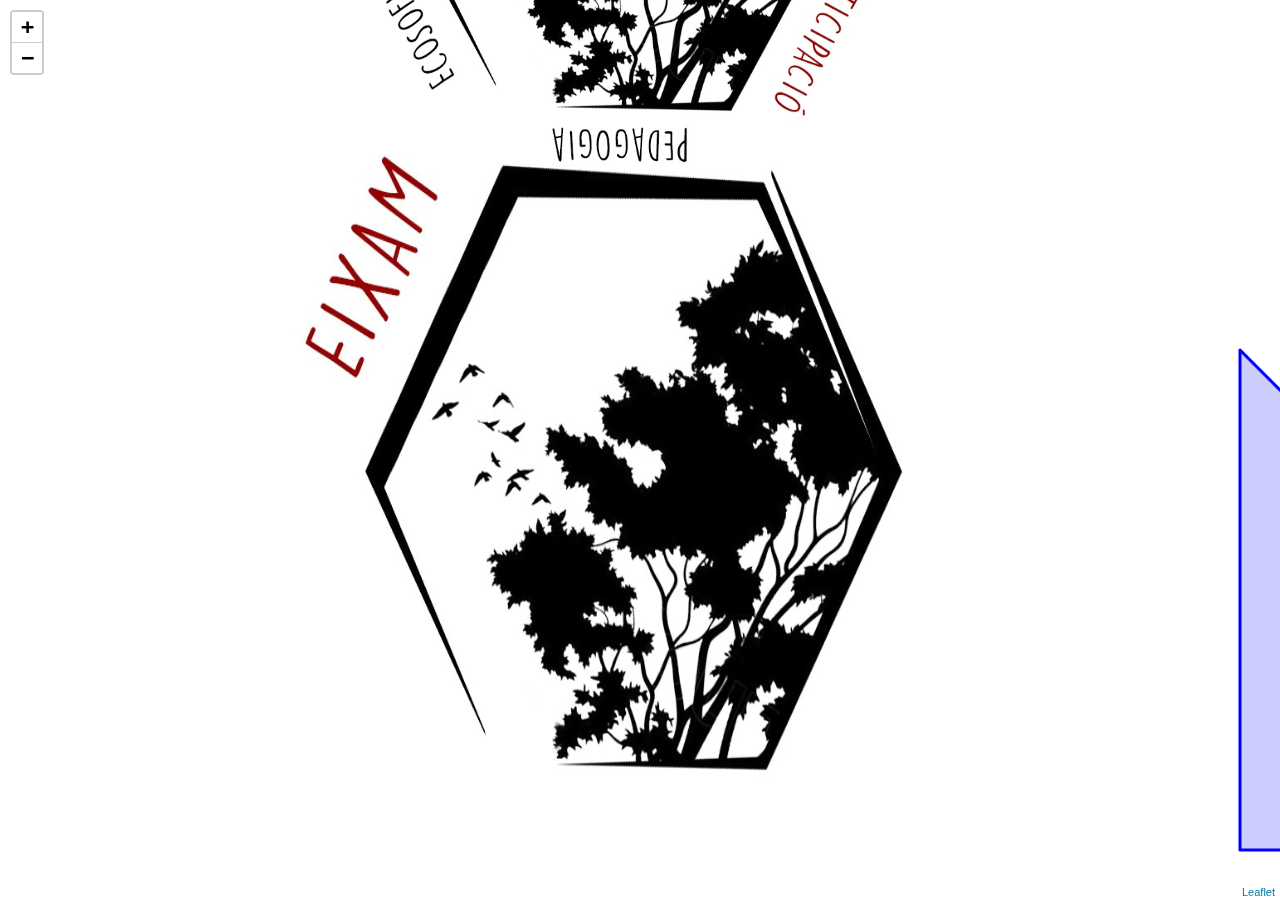
<file: index.html>
<!DOCTYPE html>
<html><head>
<meta http-equiv="content-type" content="text/html; charset=UTF-8">	
	<title>Rusc</title>
	<meta charset="utf-8">
	<meta name="viewport" content="width=device-width, initial-scale=1.0">	
    <link rel="stylesheet" href="js/leaflet.css" >
    <script src="js/leaflet.js" ></script>


	<style>
		html, body {
			height: 100%;
			margin: 0;
		}
		#map {
		width: 100vw; height: 100%; background-color: #fff;
		}
	</style>	
</head>
<body>

<div id="map"></div>

<script type="text/javascript">

	//getting data from actual site
	/*
	var api = "https://public-api.wordpress.com/wp/v2/sites/ruscarch.com";
	var data=null;
	function getPosts() {
	  var xhttp = new XMLHttpRequest();
	  xhttp.onreadystatechange = function() {
	    if (this.readyState == 4 && this.status == 200) {
	    	data=JSON.parse(this.responseText);
	      	console.log(data);
	    }
	  };
	  xhttp.open("GET", api+"/posts", true);
	  xhttp.send();
	}*/

	var api = "https://public-api.wordpress.com/wp/v2/sites/ruscarch.com";
	var data=null;
	function getPosts() {
	  var xhttp = new XMLHttpRequest();
	  xhttp.onreadystatechange = function() {
	    if (this.readyState == 4 && this.status == 200) {
	    	data=JSON.parse(this.responseText);
	      	console.log(data);
	    }
	  };
	  xhttp.open("GET", api+"/tags", true);
	  xhttp.send();
	}

	var images = [
		{	
			src:'assets/logo.png',
			bounds:[[0,0], [800,800]]
			//, click: loadImg('assets/headers.jpeg')				
		},
		{	
			src:'assets/headers.png',
			bounds:[[600,0], [1300,800]]
			//, click: loadImg('assets/headers.jpeg')				
		},
	 ];	

	var map = L.map('map', {	
		crs: L.CRS.Simple,
		maxZoom: 10,
		minZoom: -4
	});
	map.fitBounds([[0,0], [800,800]]);

	function loadImg(img){
		L.imageOverlay(img.src, img.bounds,{interactive:true})
			.addTo(map)
			//.on('click', function(e){
			//	alert(img.src);
			//})
			;
	};
	//load index
	loadImg(images[0]);
	loadImg(images[1]);
	getPosts();

	map.addEventListener('mousemove', function(ev) {
	   //console.log(ev.latlng.lat+" "+ ev.latlng.lng);
	});
	
	var polyline = L.polygon([
	    [0,1000],
	    [500,1000],
	    [0,1500],
	    [0,1000]
	], {color: 'blue'}).addTo(map).on('click', function(e){
				alert("fsd");
			});;
	

	           
	</script>
</body></html>
</file>
<file: js/leaflet.css>
/* required styles */

.leaflet-pane,
.leaflet-tile,
.leaflet-marker-icon,
.leaflet-marker-shadow,
.leaflet-tile-container,
.leaflet-pane > svg,
.leaflet-pane > canvas,
.leaflet-zoom-box,
.leaflet-image-layer,
.leaflet-layer {
	position: absolute;
	left: 0;
	top: 0;
	}
.leaflet-container {
	overflow: hidden;
	}
.leaflet-tile,
.leaflet-marker-icon,
.leaflet-marker-shadow {
	-webkit-user-select: none;
	   -moz-user-select: none;
	        user-select: none;
	  -webkit-user-drag: none;
	}
/* Safari renders non-retina tile on retina better with this, but Chrome is worse */
.leaflet-safari .leaflet-tile {
	image-rendering: -webkit-optimize-contrast;
	}
/* hack that prevents hw layers "stretching" when loading new tiles */
.leaflet-safari .leaflet-tile-container {
	width: 1600px;
	height: 1600px;
	-webkit-transform-origin: 0 0;
	}
.leaflet-marker-icon,
.leaflet-marker-shadow {
	display: block;
	}
/* .leaflet-container svg: reset svg max-width decleration shipped in Joomla! (joomla.org) 3.x */
/* .leaflet-container img: map is broken in FF if you have max-width: 100% on tiles */
.leaflet-container .leaflet-overlay-pane svg,
.leaflet-container .leaflet-marker-pane img,
.leaflet-container .leaflet-shadow-pane img,
.leaflet-container .leaflet-tile-pane img,
.leaflet-container img.leaflet-image-layer {
	max-width: none !important;
	max-height: none !important;
	}

.leaflet-container.leaflet-touch-zoom {
	-ms-touch-action: pan-x pan-y;
	touch-action: pan-x pan-y;
	}
.leaflet-container.leaflet-touch-drag {
	-ms-touch-action: pinch-zoom;
	/* Fallback for FF which doesn't support pinch-zoom */
	touch-action: none;
	touch-action: pinch-zoom;
}
.leaflet-container.leaflet-touch-drag.leaflet-touch-zoom {
	-ms-touch-action: none;
	touch-action: none;
}
.leaflet-container {
	-webkit-tap-highlight-color: transparent;
}
.leaflet-container a {
	-webkit-tap-highlight-color: rgba(51, 181, 229, 0.4);
}
.leaflet-tile {
	filter: inherit;
	visibility: hidden;
	}
.leaflet-tile-loaded {
	visibility: inherit;
	}
.leaflet-zoom-box {
	width: 0;
	height: 0;
	-moz-box-sizing: border-box;
	     box-sizing: border-box;
	z-index: 800;
	}
/* workaround for https://bugzilla.mozilla.org/show_bug.cgi?id=888319 */
.leaflet-overlay-pane svg {
	-moz-user-select: none;
	}

.leaflet-pane         { z-index: 400; }

.leaflet-tile-pane    { z-index: 200; }
.leaflet-overlay-pane { z-index: 400; }
.leaflet-shadow-pane  { z-index: 500; }
.leaflet-marker-pane  { z-index: 600; }
.leaflet-tooltip-pane   { z-index: 650; }
.leaflet-popup-pane   { z-index: 700; }

.leaflet-map-pane canvas { z-index: 100; }
.leaflet-map-pane svg    { z-index: 200; }

.leaflet-vml-shape {
	width: 1px;
	height: 1px;
	}
.lvml {
	behavior: url(#default#VML);
	display: inline-block;
	position: absolute;
	}


/* control positioning */

.leaflet-control {
	position: relative;
	z-index: 800;
	pointer-events: visiblePainted; /* IE 9-10 doesn't have auto */
	pointer-events: auto;
	}
.leaflet-top,
.leaflet-bottom {
	position: absolute;
	z-index: 1000;
	pointer-events: none;
	}
.leaflet-top {
	top: 0;
	}
.leaflet-right {
	right: 0;
	}
.leaflet-bottom {
	bottom: 0;
	}
.leaflet-left {
	left: 0;
	}
.leaflet-control {
	float: left;
	clear: both;
	}
.leaflet-right .leaflet-control {
	float: right;
	}
.leaflet-top .leaflet-control {
	margin-top: 10px;
	}
.leaflet-bottom .leaflet-control {
	margin-bottom: 10px;
	}
.leaflet-left .leaflet-control {
	margin-left: 10px;
	}
.leaflet-right .leaflet-control {
	margin-right: 10px;
	}


/* zoom and fade animations */

.leaflet-fade-anim .leaflet-tile {
	will-change: opacity;
	}
.leaflet-fade-anim .leaflet-popup {
	opacity: 0;
	-webkit-transition: opacity 0.2s linear;
	   -moz-transition: opacity 0.2s linear;
	     -o-transition: opacity 0.2s linear;
	        transition: opacity 0.2s linear;
	}
.leaflet-fade-anim .leaflet-map-pane .leaflet-popup {
	opacity: 1;
	}
.leaflet-zoom-animated {
	-webkit-transform-origin: 0 0;
	    -ms-transform-origin: 0 0;
	        transform-origin: 0 0;
	}
.leaflet-zoom-anim .leaflet-zoom-animated {
	will-change: transform;
	}
.leaflet-zoom-anim .leaflet-zoom-animated {
	-webkit-transition: -webkit-transform 0.25s cubic-bezier(0,0,0.25,1);
	   -moz-transition:    -moz-transform 0.25s cubic-bezier(0,0,0.25,1);
	     -o-transition:      -o-transform 0.25s cubic-bezier(0,0,0.25,1);
	        transition:         transform 0.25s cubic-bezier(0,0,0.25,1);
	}
.leaflet-zoom-anim .leaflet-tile,
.leaflet-pan-anim .leaflet-tile {
	-webkit-transition: none;
	   -moz-transition: none;
	     -o-transition: none;
	        transition: none;
	}

.leaflet-zoom-anim .leaflet-zoom-hide {
	visibility: hidden;
	}


/* cursors */

.leaflet-interactive {
	cursor: pointer;
	}
.leaflet-grab {
	cursor: -webkit-grab;
	cursor:    -moz-grab;
	}
.leaflet-crosshair,
.leaflet-crosshair .leaflet-interactive {
	cursor: crosshair;
	}
.leaflet-popup-pane,
.leaflet-control {
	cursor: auto;
	}
.leaflet-dragging .leaflet-grab,
.leaflet-dragging .leaflet-grab .leaflet-interactive,
.leaflet-dragging .leaflet-marker-draggable {
	cursor: move;
	cursor: -webkit-grabbing;
	cursor:    -moz-grabbing;
	}

/* marker & overlays interactivity */
.leaflet-marker-icon,
.leaflet-marker-shadow,
.leaflet-image-layer,
.leaflet-pane > svg path,
.leaflet-tile-container {
	pointer-events: none;
	}

.leaflet-marker-icon.leaflet-interactive,
.leaflet-image-layer.leaflet-interactive,
.leaflet-pane > svg path.leaflet-interactive {
	pointer-events: visiblePainted; /* IE 9-10 doesn't have auto */
	pointer-events: auto;
	}

/* visual tweaks */

.leaflet-container {
	background: #ddd;
	outline: 0;
	}
.leaflet-container a {
	color: #0078A8;
	}
.leaflet-container a.leaflet-active {
	outline: 2px solid orange;
	}
.leaflet-zoom-box {
	border: 2px dotted #38f;
	background: rgba(255,255,255,0.5);
	}


/* general typography */
.leaflet-container {
	font: 12px/1.5 "Helvetica Neue", Arial, Helvetica, sans-serif;
	}


/* general toolbar styles */

.leaflet-bar {
	box-shadow: 0 1px 5px rgba(0,0,0,0.65);
	border-radius: 4px;
	}
.leaflet-bar a,
.leaflet-bar a:hover {
	background-color: #fff;
	border-bottom: 1px solid #ccc;
	width: 26px;
	height: 26px;
	line-height: 26px;
	display: block;
	text-align: center;
	text-decoration: none;
	color: black;
	}
.leaflet-bar a,
.leaflet-control-layers-toggle {
	background-position: 50% 50%;
	background-repeat: no-repeat;
	display: block;
	}
.leaflet-bar a:hover {
	background-color: #f4f4f4;
	}
.leaflet-bar a:first-child {
	border-top-left-radius: 4px;
	border-top-right-radius: 4px;
	}
.leaflet-bar a:last-child {
	border-bottom-left-radius: 4px;
	border-bottom-right-radius: 4px;
	border-bottom: none;
	}
.leaflet-bar a.leaflet-disabled {
	cursor: default;
	background-color: #f4f4f4;
	color: #bbb;
	}

.leaflet-touch .leaflet-bar a {
	width: 30px;
	height: 30px;
	line-height: 30px;
	}
.leaflet-touch .leaflet-bar a:first-child {
	border-top-left-radius: 2px;
	border-top-right-radius: 2px;
	}
.leaflet-touch .leaflet-bar a:last-child {
	border-bottom-left-radius: 2px;
	border-bottom-right-radius: 2px;
	}

/* zoom control */

.leaflet-control-zoom-in,
.leaflet-control-zoom-out {
	font: bold 18px 'Lucida Console', Monaco, monospace;
	text-indent: 1px;
	}

.leaflet-touch .leaflet-control-zoom-in, .leaflet-touch .leaflet-control-zoom-out  {
	font-size: 22px;
	}


/* layers control */

.leaflet-control-layers {
	box-shadow: 0 1px 5px rgba(0,0,0,0.4);
	background: #fff;
	border-radius: 5px;
	}
.leaflet-control-layers-toggle {
	background-image: url(images/layers.png);
	width: 36px;
	height: 36px;
	}
.leaflet-retina .leaflet-control-layers-toggle {
	background-image: url(images/layers-2x.png);
	background-size: 26px 26px;
	}
.leaflet-touch .leaflet-control-layers-toggle {
	width: 44px;
	height: 44px;
	}
.leaflet-control-layers .leaflet-control-layers-list,
.leaflet-control-layers-expanded .leaflet-control-layers-toggle {
	display: none;
	}
.leaflet-control-layers-expanded .leaflet-control-layers-list {
	display: block;
	position: relative;
	}
.leaflet-control-layers-expanded {
	padding: 6px 10px 6px 6px;
	color: #333;
	background: #fff;
	}
.leaflet-control-layers-scrollbar {
	overflow-y: scroll;
	overflow-x: hidden;
	padding-right: 5px;
	}
.leaflet-control-layers-selector {
	margin-top: 2px;
	position: relative;
	top: 1px;
	}
.leaflet-control-layers label {
	display: block;
	}
.leaflet-control-layers-separator {
	height: 0;
	border-top: 1px solid #ddd;
	margin: 5px -10px 5px -6px;
	}

/* Default icon URLs */
.leaflet-default-icon-path {
	background-image: url(images/marker-icon.png);
	}


/* attribution and scale controls */

.leaflet-container .leaflet-control-attribution {
	background: #fff;
	background: rgba(255, 255, 255, 0.7);
	margin: 0;
	}
.leaflet-control-attribution,
.leaflet-control-scale-line {
	padding: 0 5px;
	color: #333;
	}
.leaflet-control-attribution a {
	text-decoration: none;
	}
.leaflet-control-attribution a:hover {
	text-decoration: underline;
	}
.leaflet-container .leaflet-control-attribution,
.leaflet-container .leaflet-control-scale {
	font-size: 11px;
	}
.leaflet-left .leaflet-control-scale {
	margin-left: 5px;
	}
.leaflet-bottom .leaflet-control-scale {
	margin-bottom: 5px;
	}
.leaflet-control-scale-line {
	border: 2px solid #777;
	border-top: none;
	line-height: 1.1;
	padding: 2px 5px 1px;
	font-size: 11px;
	white-space: nowrap;
	overflow: hidden;
	-moz-box-sizing: border-box;
	     box-sizing: border-box;

	background: #fff;
	background: rgba(255, 255, 255, 0.5);
	}
.leaflet-control-scale-line:not(:first-child) {
	border-top: 2px solid #777;
	border-bottom: none;
	margin-top: -2px;
	}
.leaflet-control-scale-line:not(:first-child):not(:last-child) {
	border-bottom: 2px solid #777;
	}

.leaflet-touch .leaflet-control-attribution,
.leaflet-touch .leaflet-control-layers,
.leaflet-touch .leaflet-bar {
	box-shadow: none;
	}
.leaflet-touch .leaflet-control-layers,
.leaflet-touch .leaflet-bar {
	border: 2px solid rgba(0,0,0,0.2);
	background-clip: padding-box;
	}


/* popup */

.leaflet-popup {
	position: absolute;
	text-align: center;
	margin-bottom: 20px;
	}
.leaflet-popup-content-wrapper {
	padding: 1px;
	text-align: left;
	border-radius: 12px;
	}
.leaflet-popup-content {
	margin: 13px 19px;
	line-height: 1.4;
	}
.leaflet-popup-content p {
	margin: 18px 0;
	}
.leaflet-popup-tip-container {
	width: 40px;
	height: 20px;
	position: absolute;
	left: 50%;
	margin-left: -20px;
	overflow: hidden;
	pointer-events: none;
	}
.leaflet-popup-tip {
	width: 17px;
	height: 17px;
	padding: 1px;

	margin: -10px auto 0;

	-webkit-transform: rotate(45deg);
	   -moz-transform: rotate(45deg);
	    -ms-transform: rotate(45deg);
	     -o-transform: rotate(45deg);
	        transform: rotate(45deg);
	}
.leaflet-popup-content-wrapper,
.leaflet-popup-tip {
	background: white;
	color: #333;
	box-shadow: 0 3px 14px rgba(0,0,0,0.4);
	}
.leaflet-container a.leaflet-popup-close-button {
	position: absolute;
	top: 0;
	right: 0;
	padding: 4px 4px 0 0;
	border: none;
	text-align: center;
	width: 18px;
	height: 14px;
	font: 16px/14px Tahoma, Verdana, sans-serif;
	color: #c3c3c3;
	text-decoration: none;
	font-weight: bold;
	background: transparent;
	}
.leaflet-container a.leaflet-popup-close-button:hover {
	color: #999;
	}
.leaflet-popup-scrolled {
	overflow: auto;
	border-bottom: 1px solid #ddd;
	border-top: 1px solid #ddd;
	}

.leaflet-oldie .leaflet-popup-content-wrapper {
	zoom: 1;
	}
.leaflet-oldie .leaflet-popup-tip {
	width: 24px;
	margin: 0 auto;

	-ms-filter: "progid:DXImageTransform.Microsoft.Matrix(M11=0.70710678, M12=0.70710678, M21=-0.70710678, M22=0.70710678)";
	filter: progid:DXImageTransform.Microsoft.Matrix(M11=0.70710678, M12=0.70710678, M21=-0.70710678, M22=0.70710678);
	}
.leaflet-oldie .leaflet-popup-tip-container {
	margin-top: -1px;
	}

.leaflet-oldie .leaflet-control-zoom,
.leaflet-oldie .leaflet-control-layers,
.leaflet-oldie .leaflet-popup-content-wrapper,
.leaflet-oldie .leaflet-popup-tip {
	border: 1px solid #999;
	}


/* div icon */

.leaflet-div-icon {
	background: #fff;
	border: 1px solid #666;
	}


/* Tooltip */
/* Base styles for the element that has a tooltip */
.leaflet-tooltip {
	position: absolute;
	padding: 6px;
	background-color: #fff;
	border: 1px solid #fff;
	border-radius: 3px;
	color: #222;
	white-space: nowrap;
	-webkit-user-select: none;
	-moz-user-select: none;
	-ms-user-select: none;
	user-select: none;
	pointer-events: none;
	box-shadow: 0 1px 3px rgba(0,0,0,0.4);
	}
.leaflet-tooltip.leaflet-clickable {
	cursor: pointer;
	pointer-events: auto;
	}
.leaflet-tooltip-top:before,
.leaflet-tooltip-bottom:before,
.leaflet-tooltip-left:before,
.leaflet-tooltip-right:before {
	position: absolute;
	pointer-events: none;
	border: 6px solid transparent;
	background: transparent;
	content: "";
	}

/* Directions */

.leaflet-tooltip-bottom {
	margin-top: 6px;
}
.leaflet-tooltip-top {
	margin-top: -6px;
}
.leaflet-tooltip-bottom:before,
.leaflet-tooltip-top:before {
	left: 50%;
	margin-left: -6px;
	}
.leaflet-tooltip-top:before {
	bottom: 0;
	margin-bottom: -12px;
	border-top-color: #fff;
	}
.leaflet-tooltip-bottom:before {
	top: 0;
	margin-top: -12px;
	margin-left: -6px;
	border-bottom-color: #fff;
	}
.leaflet-tooltip-left {
	margin-left: -6px;
}
.leaflet-tooltip-right {
	margin-left: 6px;
}
.leaflet-tooltip-left:before,
.leaflet-tooltip-right:before {
	top: 50%;
	margin-top: -6px;
	}
.leaflet-tooltip-left:before {
	right: 0;
	margin-right: -12px;
	border-left-color: #fff;
	}
.leaflet-tooltip-right:before {
	left: 0;
	margin-left: -12px;
	border-right-color: #fff;
	}
</file>
